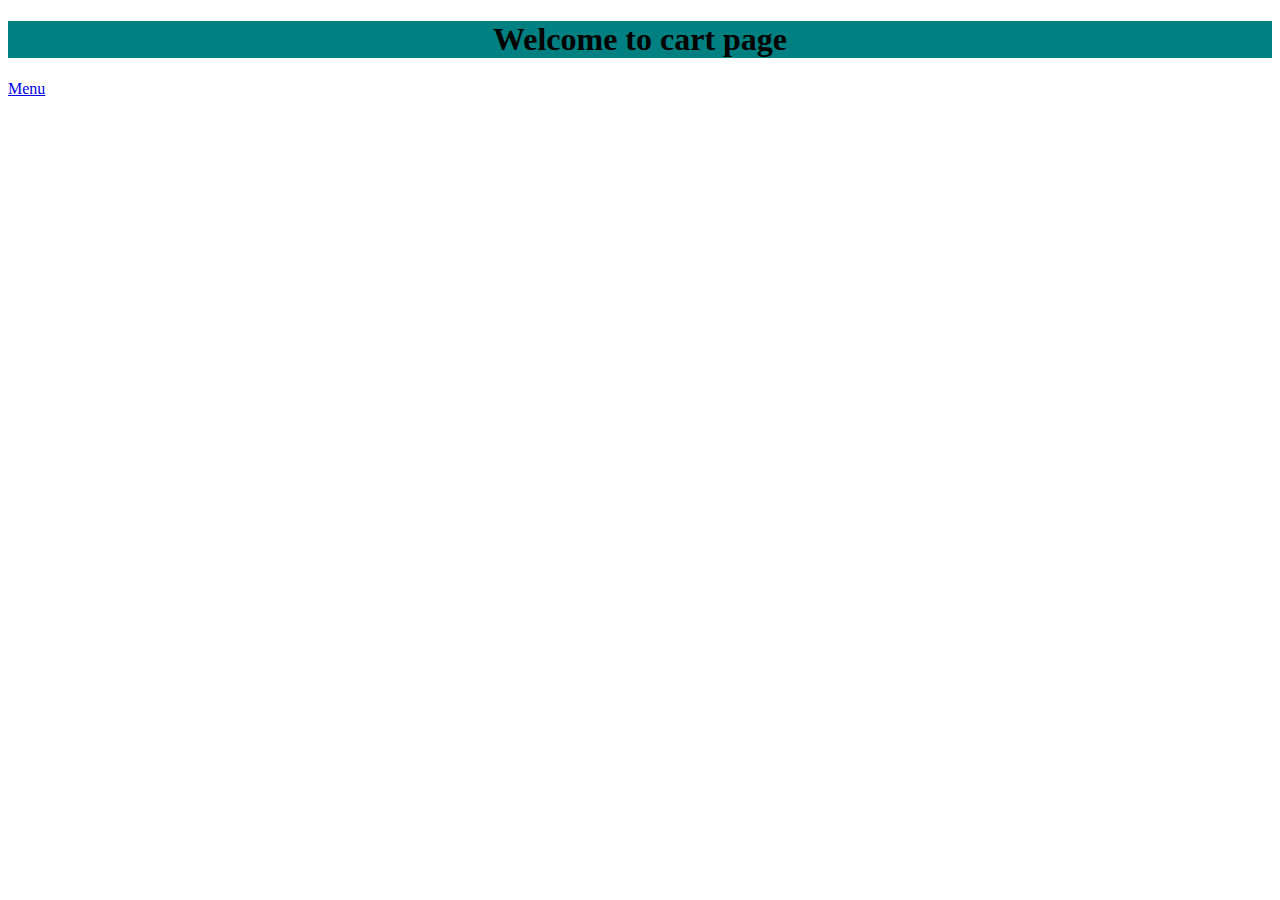
<file: cartpage.html>
<!DOCTYPE html>
<html lang="en">
<head>
    <meta charset="UTF-8">
    <meta name="viewport" content="width=device-width, initial-scale=1.0">
    <title>Add to cart page </title>
</head>
 
<link rel="stylesheet" href="./style/index.css">

<body>
      <h1 style="text-align: center; background-color: teal;"> Welcome to cart page </h1>
      <a href="./menu.html" style="margin: auto; ">  Menu </a>
       
<div id="cart">


</div>

 
</body>
<script src="./script/cart.js">



</script>
</html>
</file>
<file: style/index.css>
/*  add to cart page css */
#cart{
    width: 70%;
    margin: auto;
    display: grid;
    grid-template-columns: repeat(3, 1fr);
    gap: 18px;


}



#cart>div>img{
    width: 100%;
}




/*  top section  */
#position{
    background-color:white; 
    width: 100%;
    position: fixed;
    left: 0%;
    top:  0%;
}

 
#location{
  
    width: 35%;
    margin: auto;
    margin-top: 5px;
height: 40px;
 
}#location>p>button{
    height: 30px;
    width: 95px;
    border-radius: 30px;
    background-color: black;
    color :white;
 
}
/*  nav section  */
#nav{
 
    display: flex;
    width: 80%;
    height: 60px;
   
   justify-content: space-between;
margin: auto;
/* position: fixed;
top: 100%;
left: 0%;
background-color: white; */
}#nav>div{
 
    /* width: 20%; */
    display: flex;


}#nav>div>div{
 
    margin: 15px;
}#logoo>img{
width: 100%;
height: 50px;
}
/*  order  */
#order{
    background-color: black;
    height: 70px;
}
#order>div{
    margin-top: 130px;
    
    display: flex;
    justify-content: center;
     height: 70px;
}#order>div>div{
 margin-left: 25px;
}
#order-btn{
    background-color: red;
    color: white;
    height: 40px;
    border-radius: 30px;
    width: 150px;
 
}
/*  Browse  */
#browse{
    width: 74%;
    margin-top: 70px;
    display: flex;
    margin-left: 300px;
  
}
/*  browse list */
#roots{
    width: 74%;
    margin-top: 70px;
   /* border: 4px solid red; */
    margin-left: 300px;
    display: grid;
    grid-template-columns: repeat(4,1fr);
    height: 530px;
    gap: 15px;
}
#roots>div{
    /* border: 3px solid blue; */
    width: 90%;
    box-shadow: rgba(50, 50, 93, 0.25) 0px 30px 60px -12px inset, rgba(0, 0, 0, 0.3) 0px 18px 36px -18px inset;
    /* box-shadow: rgba(17, 12, 46, 0.15) 0px 48px 100px 0px;
     */
}#roots>div>img{
    width: 100%;
}
#text1{
    text-align: center;
 
}

/* contact section  */
#contact{
    /* border: 4px solid red; */
    background-color: black;
    width: 100%;
    margin-top: 110px;
    height: 375px;

}
#offers{
    display: flex;
    width: 68%;
    justify-content: space-between;
    color: white;
    height: 45px;
    margin: auto;
    font-family: 'Courier New', Courier, monospace;
}
#information{
    width: 86%;
    display: flex;
    /* border: 2px solid red; */
    margin: auto;
    margin-top: 80px;
}
#information>div{
    /* border: 5px solid blue; */
    width: 12%;
    margin: 5px;

}
#information>div>p{
    color: white;
}
/* #rootdiv>img{
   width: 20%;
}
#root{
    border: 2px solid blue;
    display: flex;
    width: 80%;
} */




/*  Menu page  */







#kfc{
    /* border: 2px solid red; */
    display: flex;
    width: 76%;
    margin: auto;
    margin-top: 40px;

}
#kfc-menu{
    /* border: 2px solid blue; */
    width: 19%;
    display: flex;
    flex-direction: column;
}




#kfc-product{
    /* border: 3px solid yellow; */
width: 81%;
padding-left: 6%;

}
#kfc-product-btn{
    height: 35px;
    width: 200px;
    border-radius: 30px;
    margin-top: 40px;
}
#peri_img>img{
    width: 30%;
}
/* #peri_img{
    border: 2px solid green;
    display: grid;
    grid-template-columns: repeat(2,1fr);

} */
 

/*    dom css */
#peri_peri{
    /* display: flex; */
    border: 3px solid red;
    display: grid;
    grid-template-columns: repeat(2,1fr);
    gap: 8px;
}
#maindiv{

    /* border: 3px solid red;
     */
     box-shadow: rgba(50, 50, 93, 0.25) 0px 30px 60px -12px inset, rgba(0, 0, 0, 0.3) 0px 18px 36px -18px inset;
     display: grid;
    grid-template-columns: repeat(2,1fr);
    gap: 20px; 
    padding: 25px;
    margin-top: 120px;
}
 .classs>img{
    width: 100%;
}
.peri_button{
    height: 50px;
    width: 35%;
    border-radius: 35px;
    background-color: red;
    margin: 20px;
    color: white;
}

/* 3rd colom css with dom
  */
.maindiv{
    box-shadow: rgba(50, 50, 93, 0.25) 0px 30px 60px -12px inset, rgba(0, 0, 0, 0.3) 0px 18px 36px -18px inset;
    display: grid;
   grid-template-columns: repeat(3,1fr);
   gap: 20px; 
   padding: 25px;
   margin-top: 60px;
}
#divbtn{
  justify-content: space-between;
    /* border: 3px solid red; */
    display: flex;
}
#sticky{
    height: 40px;
    width: 50px;
    border-radius: 30px;
    background-color: white;
    position: fixed;
    right: 0%;
    bottom: 100px;

}
 


/*  deals page  */

#national-offers-list{
 
    
    display: grid;
    width: 70%;
    grid-template-columns: repeat(3,1fr);
    margin: auto;
    gap: 20px;

}
.classes>img{
width: 100%;
}
.classes{
    box-shadow: rgba(0, 0, 0, 0.35) 0px 5px 15px;
    padding: 15px;
}
#Load{
    height: 50px;
    width: 150px;
    margin: auto;
    margin-top: 50px;
    border-radius: 35px;
    margin-left: 45%;
    
}
.input{
height: 60px;
width: 250px;
border-radius: 30px;
margin:35px;
}



@media screen and (max-width: 1020px) {

    /*  deals page coming in two div */
    #national-offers-list{
 
    
         
        grid-template-columns: repeat(2,1fr);
        
    }
 

/* menu page  */

 
.peri_button{
    height: 40px;
    width: 80%;
 
}

/* 3rd colom css with dom
  */
.maindiv{
    
   grid-template-columns: repeat(1,1fr);
   
}

 
 
/*  index page  */

 
 
 
/*  browse list */
#roots{
    width: 88%;
 
    margin-left: 100px;
     
    grid-template-columns: repeat(2,1fr);
}
   
 
} 

@media screen   and (max-width: 649px) {

    #national-offers-list{
 
    
 
        grid-template-columns: repeat(1,1fr);
        
    }
 
}
</file>
